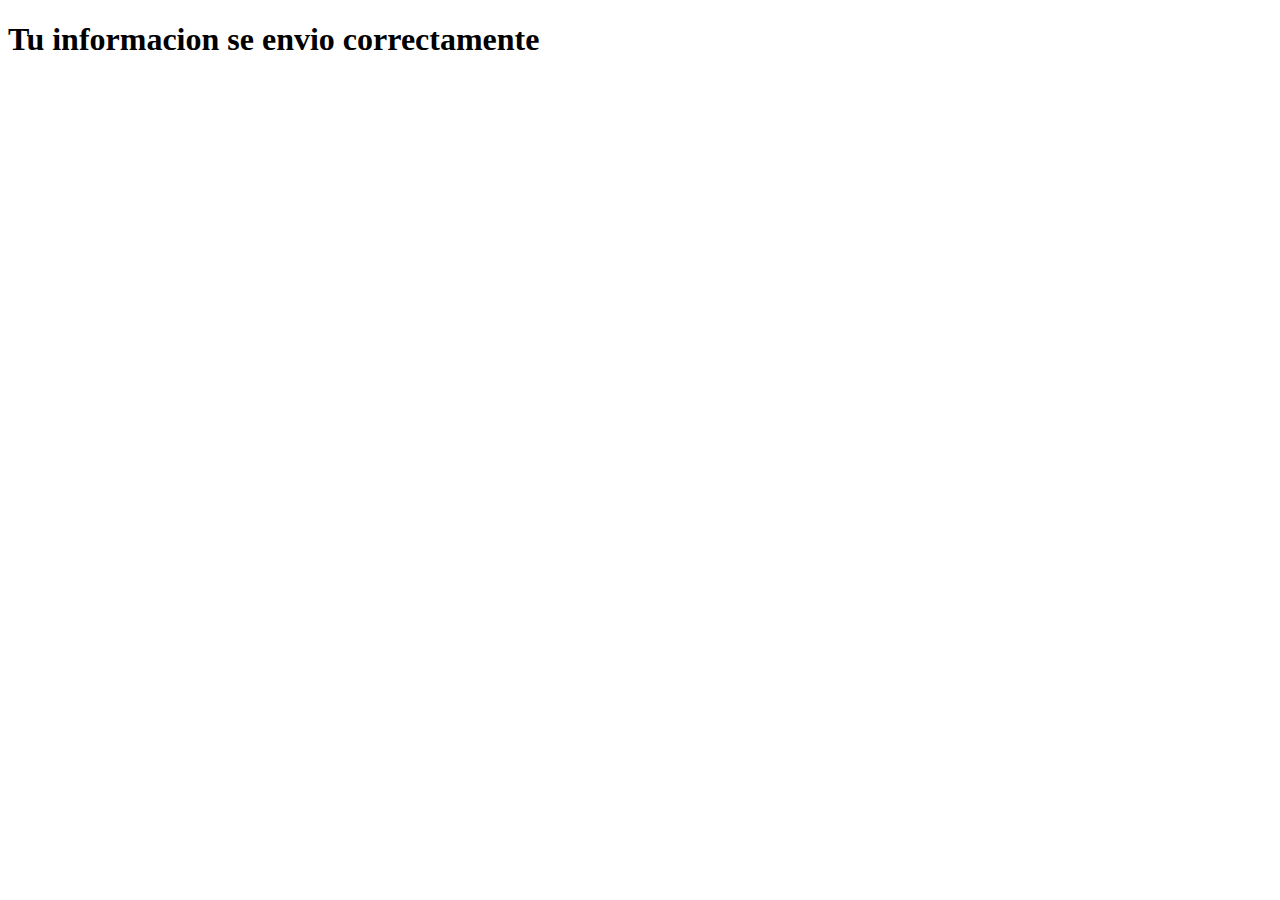
<file: views/mensaje.html>
<!DOCTYPE html>
<html lang="en">
<head>
    <meta charset="UTF-8">
    <meta http-equiv="X-UA-Compatible" content="IE=edge">
    <meta name="viewport" content="width=device-width, initial-scale=1.0">
    <title>mensaje</title>
</head>
<body>
    <h1> Tu informacion se envio correctamente</h1>
</body>
</html>
</file>
